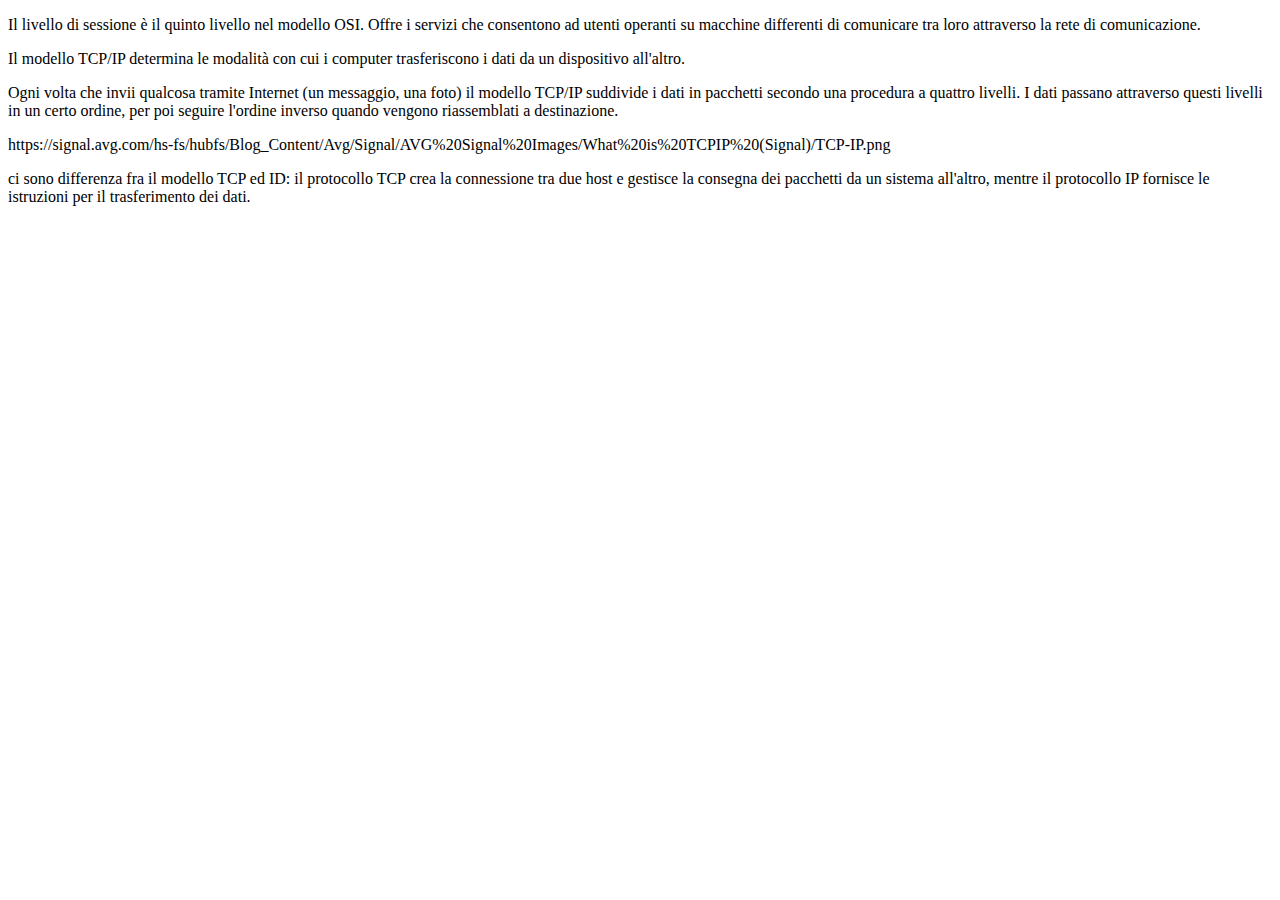
<file: index.html>
<!DOCTYPE html>
<html>
<head>
	<meta charset="utf-8">
	<meta name="viewport" content="width=device-width, initial-scale=1">
	<title>SESSION LAYER</title>
</head>
<body>
<p>Il livello di sessione è il quinto livello nel modello OSI. Offre i servizi che consentono ad utenti operanti su macchine differenti di comunicare tra loro attraverso la rete di comunicazione.</p>
<p>Il modello TCP/IP determina le modalità con cui i computer trasferiscono i dati da un dispositivo all'altro.</p>
<p>Ogni volta che invii qualcosa tramite Internet (un messaggio, una foto) il modello TCP/IP suddivide i dati in pacchetti secondo una procedura a quattro livelli. I dati passano attraverso questi livelli in un certo ordine, per poi seguire l'ordine inverso quando vengono riassemblati a destinazione.</p>
<img>https://signal.avg.com/hs-fs/hubfs/Blog_Content/Avg/Signal/AVG%20Signal%20Images/What%20is%20TCPIP%20(Signal)/TCP-IP.png</img>
<p>ci sono differenza fra il modello TCP ed ID: il protocollo TCP crea la connessione tra due host e gestisce la consegna dei pacchetti da un sistema all'altro, mentre il protocollo IP fornisce le istruzioni per il trasferimento dei dati.</p>





</body>
</html>
</file>
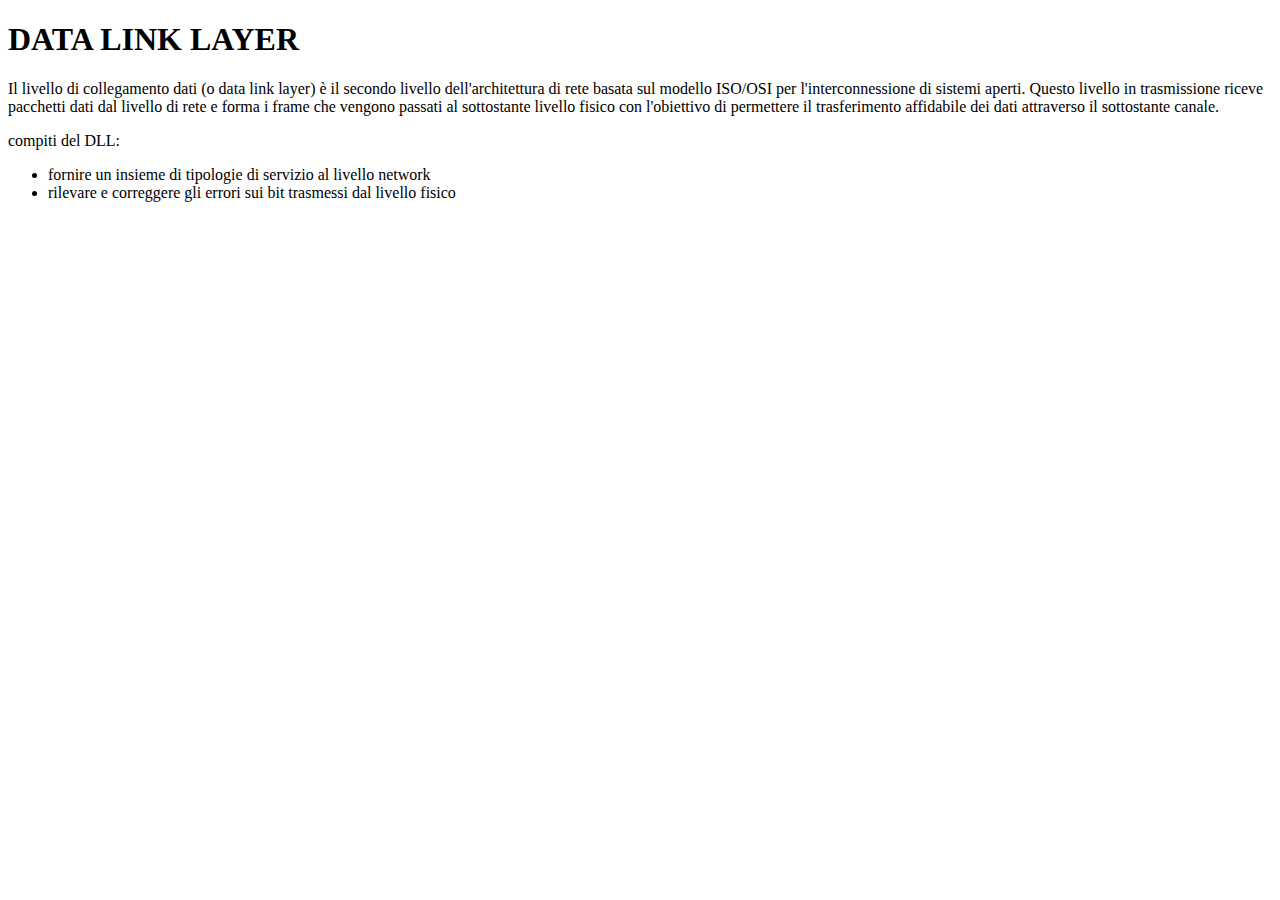
<file: ISO-OSI/Livello_2_Datalink_Layer/index.html>
<!DOCTYPE html>
<html>
<head>
	<meta charset="utf-8">
	<meta name="viewport" content="width=device-width, initial-scale=1">
	<title> livello di collegamento dati (data link layer)</title>
</head>
<body>
<h1>DATA LINK LAYER</h1>
<p>Il livello di collegamento dati (o data link layer) è il secondo livello dell'architettura di rete basata sul modello ISO/OSI per l'interconnessione di sistemi aperti. Questo livello in trasmissione riceve pacchetti dati dal livello di rete e forma i frame che vengono passati al sottostante livello fisico con l'obiettivo di permettere il trasferimento affidabile dei dati attraverso il sottostante canale.</p>
<p>compiti del DLL:</p>
<ul>
	<li>fornire un insieme di tipologie di servizio al livello network</li>
	<li>rilevare e correggere gli errori sui bit trasmessi dal livello fisico</li>
</ul>
</body>
</html>
</file>
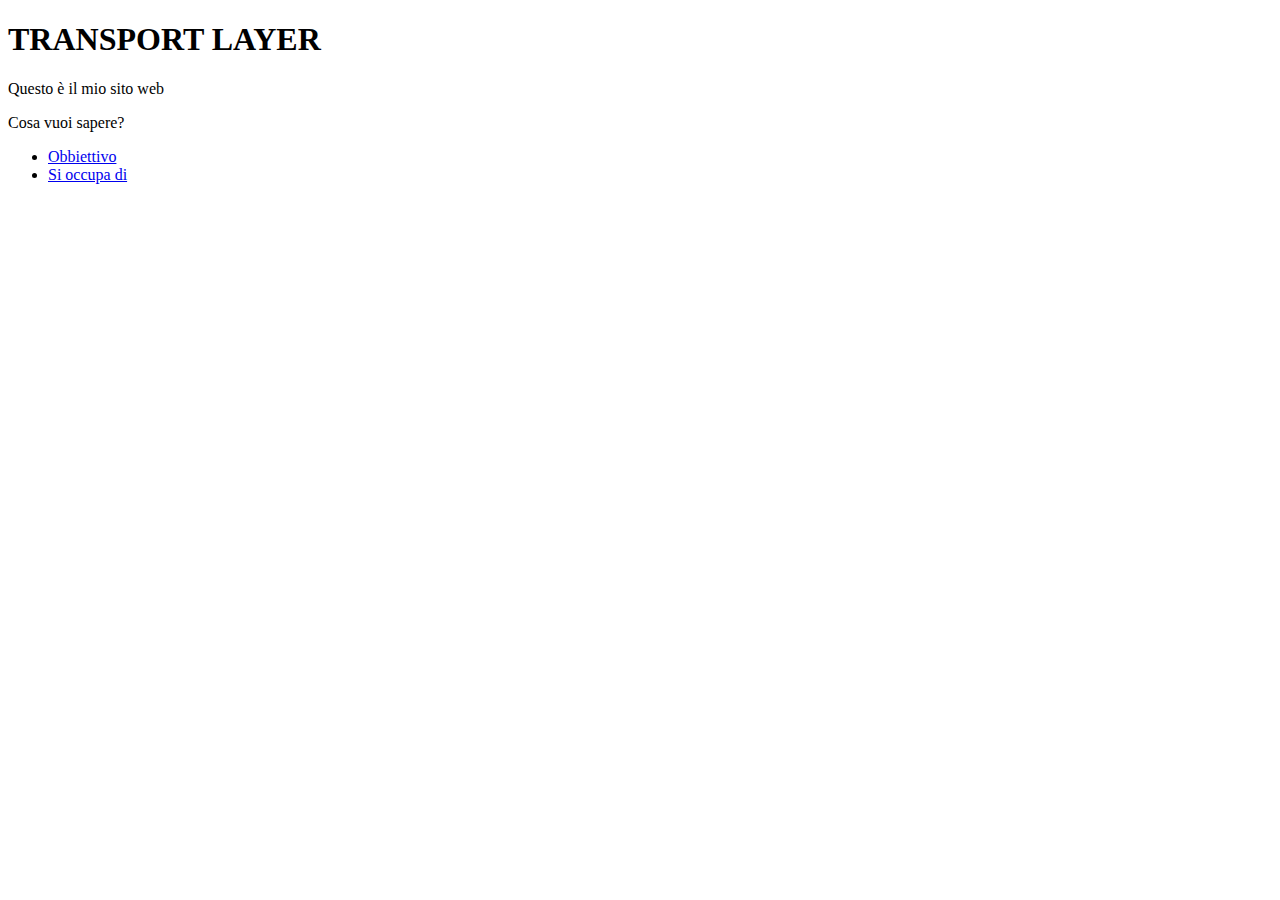
<file: ISO-OSI/Livello_4_Transport_Layer/index.html>
<!DOCTYPE html>
<head>
	
	<body>
<h1>TRANSPORT LAYER</h1>
<p>Questo	è	il	mio	sito	web</p>
<p>Cosa	vuoi	sapere?</p>
<ul>
<li><a href="obbiettivo.html">Obbiettivo</a></li>
<li><a href="si_occupa_di.html">Si occupa di</a></li>
</ul>
</body>


</body>
</html>
</file>
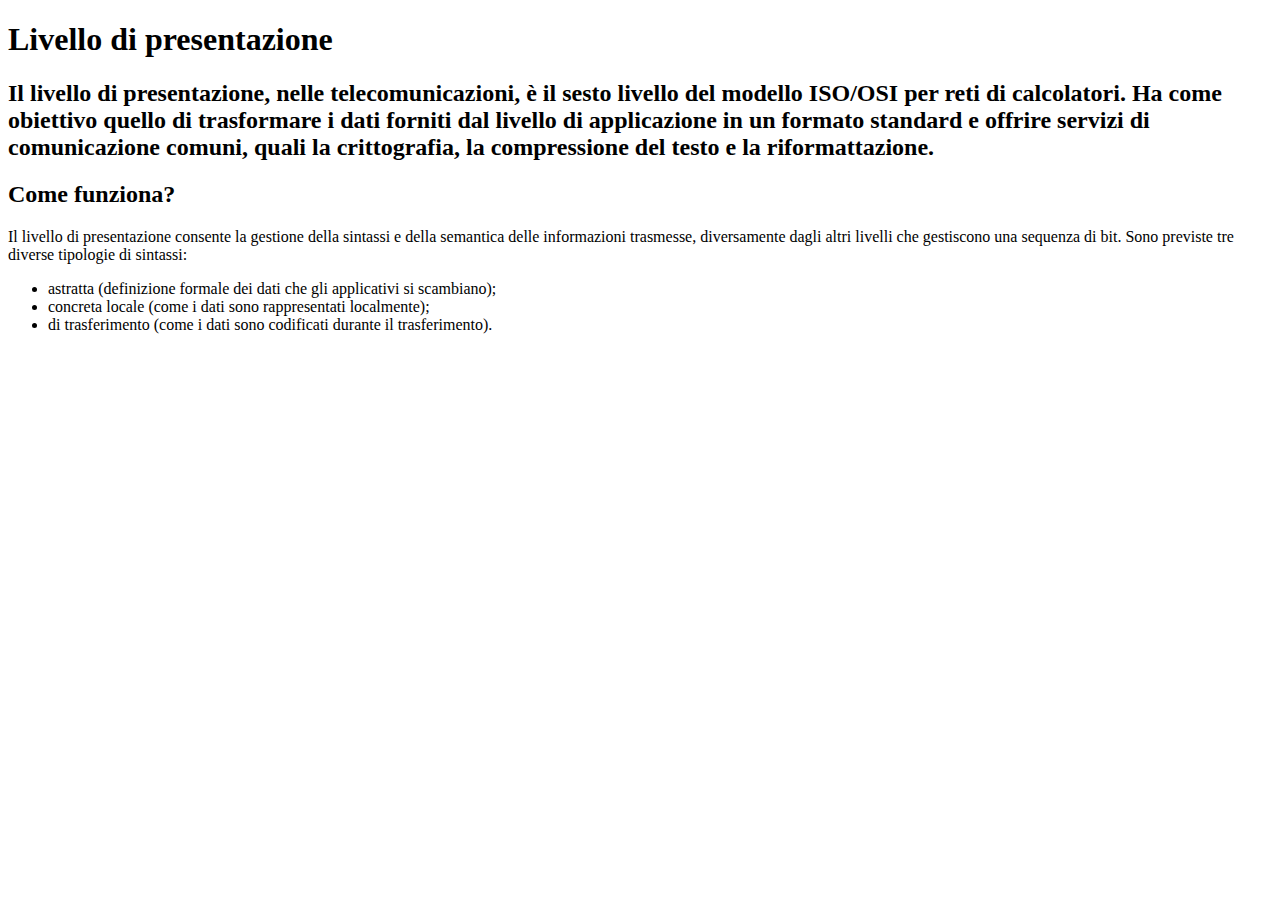
<file: ISO-OSI/Livello_6_Presentation_Layer/index.html>
<!DOCTYPE html>
<html>
<head>
	<meta charset="utf-8">
	<meta name="viewport" content="width=device-width, initial-scale=1">
	<title></title>
</head>
<body>

<h1> Livello di presentazione </h1>

<h2> Il livello di presentazione, nelle telecomunicazioni, è il sesto livello del modello ISO/OSI per reti di calcolatori. Ha come obiettivo quello di trasformare i dati forniti dal livello di applicazione in un formato standard e offrire servizi di comunicazione comuni, quali la crittografia, la compressione del testo e la riformattazione. </h2>

<h2> Come funziona? </h2>
<p> Il livello di presentazione consente la gestione della sintassi e della semantica delle informazioni trasmesse, diversamente dagli altri livelli che gestiscono una sequenza di bit. Sono previste tre diverse tipologie di sintassi:</p>

<ul>
  <li>astratta (definizione formale dei dati che gli applicativi si scambiano);</li>
  <li>concreta locale (come i dati sono rappresentati localmente);</li>
  <li>di trasferimento (come i dati sono codificati durante il trasferimento).</li>
</ul>


</body>
</html>
</file>
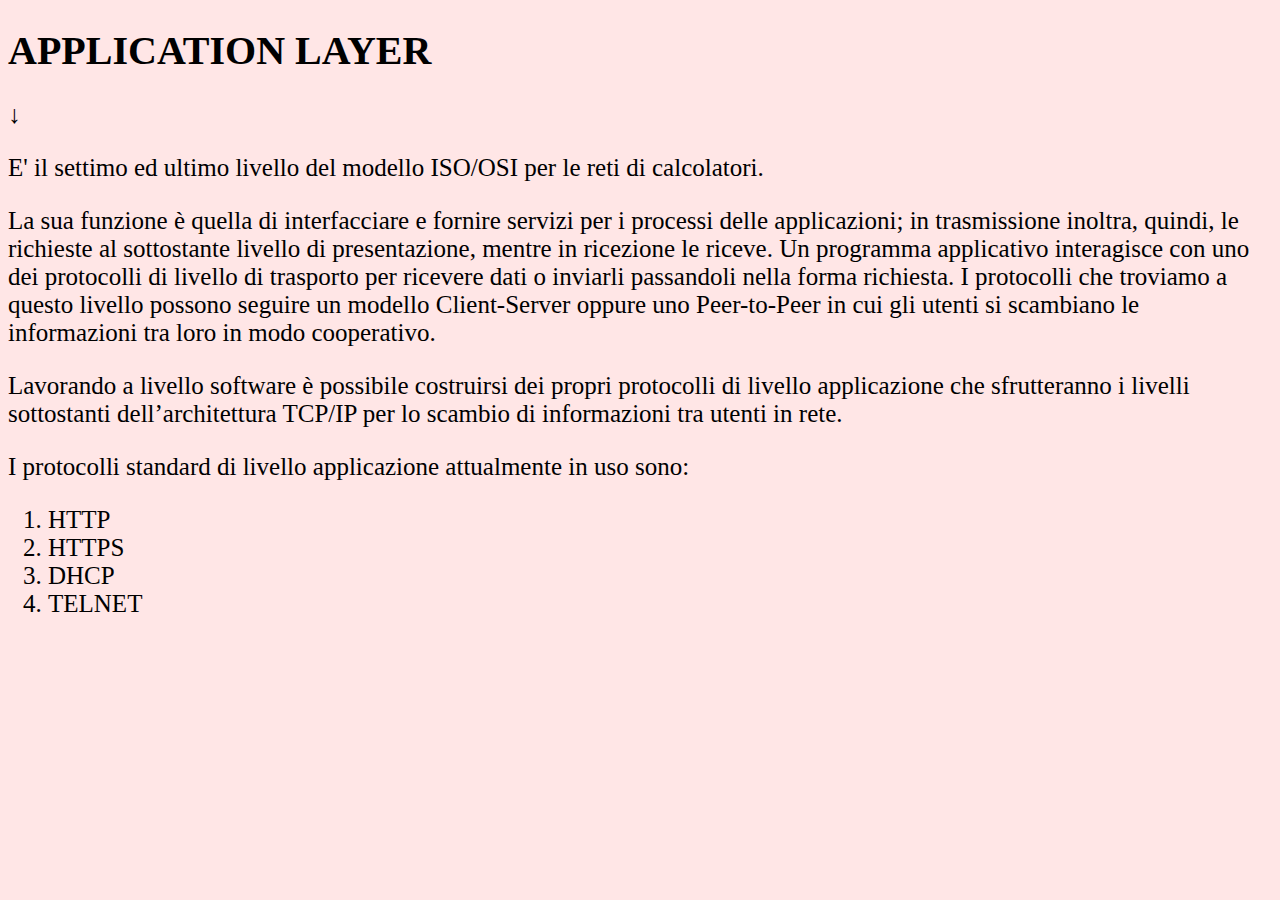
<file: ISO-OSI/Livello_7_Application_Layer/index.html>
<!DOCTYPE html>
<html>
<head>
	<meta charset="utf-8">
	<meta name="viewport" content="width=device-width, initial-scale=1">
	<title</title>
		<link href="css/stile.css" rel="stylesheet" type="text/css"/>
</head>
<body>
<h1>APPLICATION LAYER</h1>
<p>&#8595;</p>
<p>
	E' il settimo ed ultimo livello del modello ISO/OSI per le reti di calcolatori. 
</p>
<p>
	La sua funzione è quella di interfacciare e fornire servizi per i processi delle applicazioni; in trasmissione inoltra, quindi, le richieste al sottostante livello di presentazione, mentre in ricezione le riceve.
	Un programma applicativo interagisce con uno dei protocolli di livello di trasporto per ricevere dati o inviarli passandoli nella forma richiesta.
	I protocolli che troviamo a questo livello possono seguire un modello Client-Server oppure uno Peer-to-Peer in cui gli utenti si scambiano le informazioni tra loro in modo cooperativo.
</p>
<p>
	Lavorando a livello software è possibile costruirsi dei propri protocolli di livello applicazione che sfrutteranno i livelli sottostanti dell’architettura TCP/IP per lo scambio di informazioni tra utenti in rete.
</p>
<p>
	I protocolli standard di livello applicazione attualmente in uso sono:
</p>
<ol>
  <li>HTTP</li>
  <li>HTTPS</li>
  <li>DHCP</li>
  <li>TELNET</li>
</ol> 
</body>
</html>
</file>
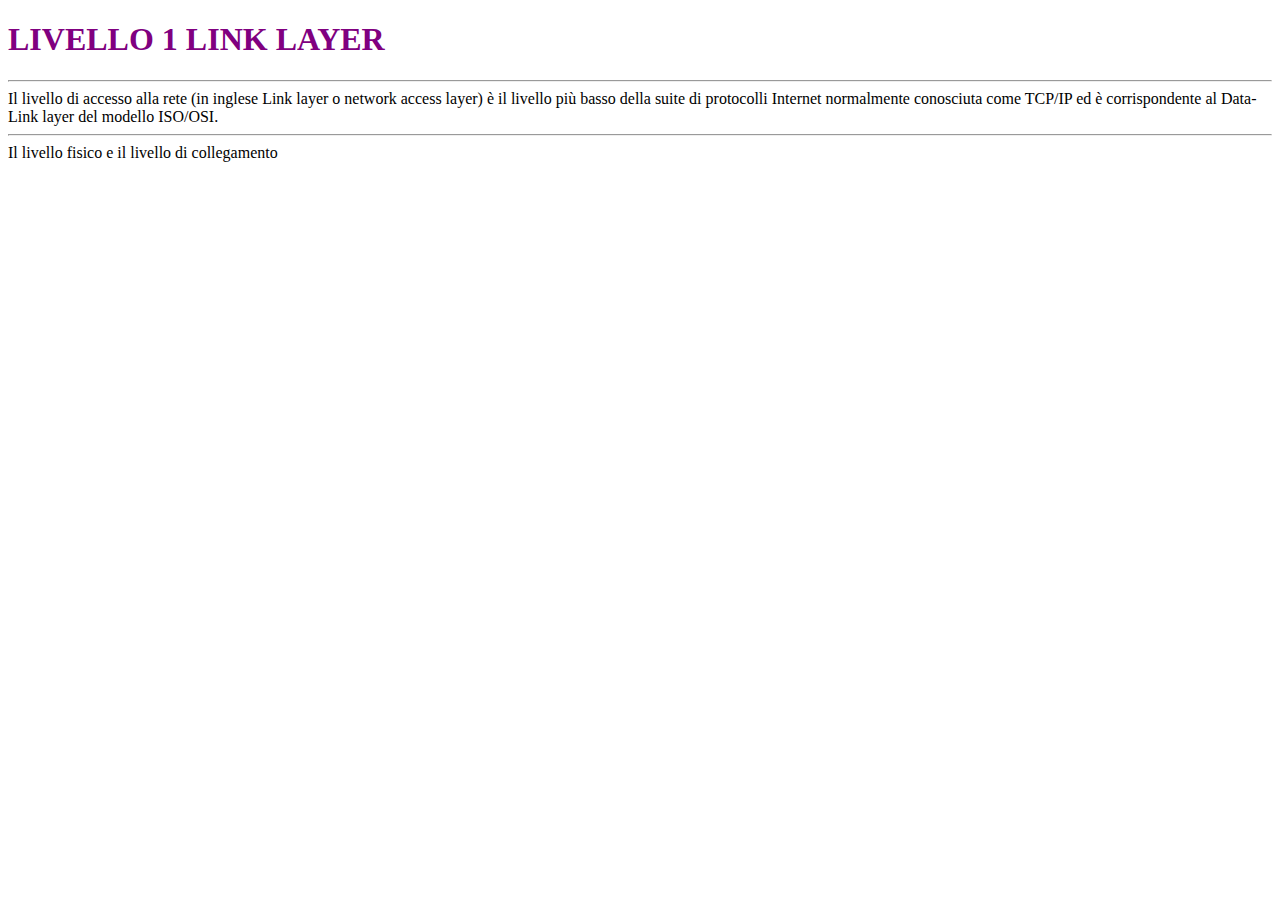
<file: TCP-IP/Livello_1_Link_Layer/index.html>
<!DOCTYPE html>
<html>
<head>
	<meta charset="utf-8">
	<link rel="stylesheet" type="text/css" href="CSS\stile_homepage.css">
	<meta name="viewport" content="width=device-width, initial-scale=1">
	<title>LIVELLO 1 LINK LAYER</title>
</head>
<body>
	<h1>LIVELLO 1 LINK LAYER</h1>
<hr> Il livello di accesso alla rete (in inglese Link layer o network access layer) è il livello più basso della suite di protocolli Internet normalmente conosciuta come TCP/IP ed è corrispondente al Data-Link layer del modello ISO/OSI.
<hr>

</body>
<head> Il livello fisico e il livello di collegamento <head>
</html>
</file>
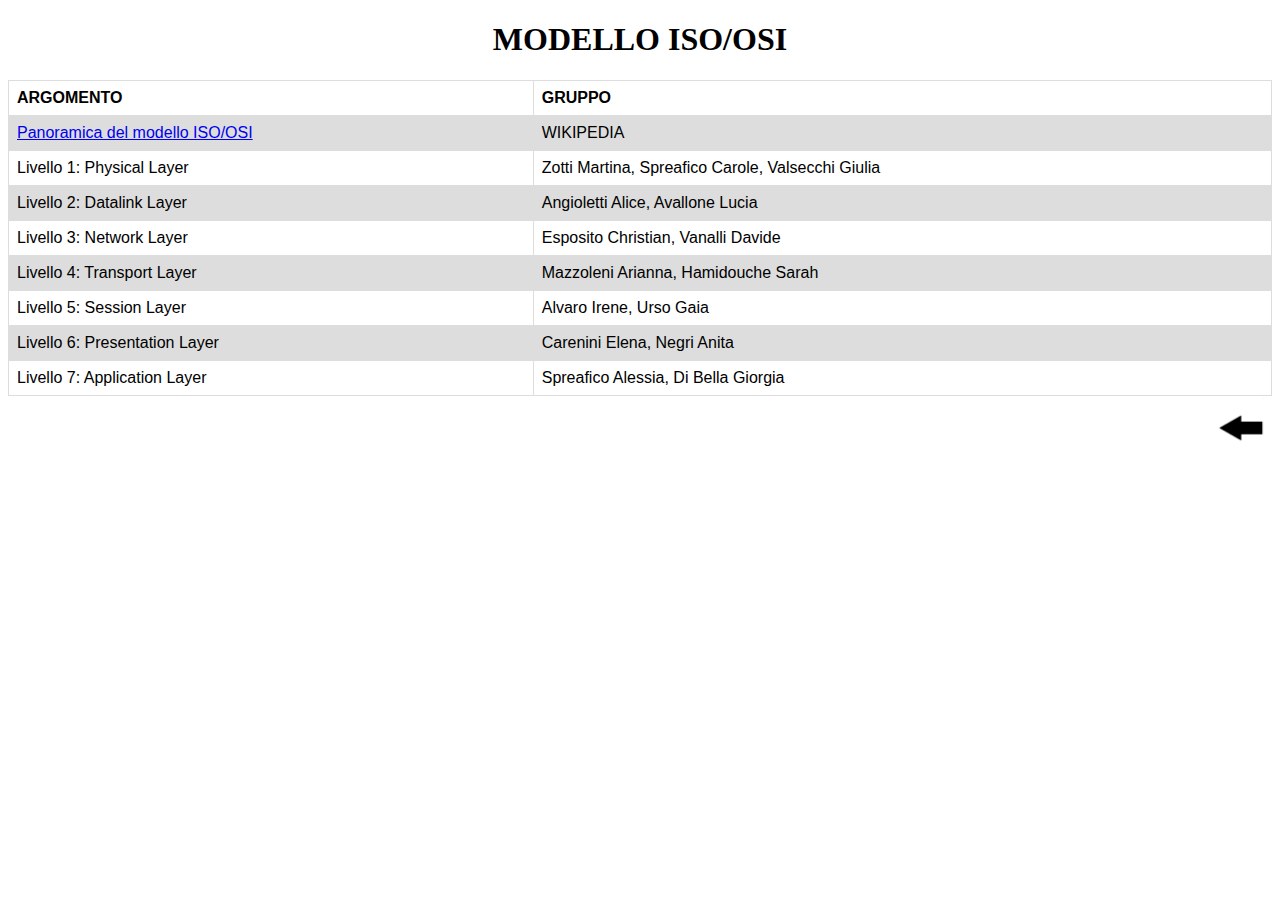
<file: ISO-OSI/assegnazione-argomenti.html>
<!DOCTYPE html>
<html>
<head>
	<meta charset="utf-8">
	<title>MODELLO ISO/OSI</title>
	<link rel="stylesheet" type="text/css" href="../CSS/assegnazione-argomenti_style.css">
</head>
<body>
<h1>MODELLO ISO/OSI</h1>
<table>
	<tr>
		<th>ARGOMENTO</th>	
		<th>GRUPPO</th>
	</tr>
	<tr>
		<td>
			<a href="https://it.wikipedia.org/wiki/Modello_OSI">Panoramica del modello ISO/OSI</a>
		</td>
		<td>
			WIKIPEDIA
		</td>
	</tr>
	<tr>
		<td>
			Livello 1: Physical Layer
		</td>
		<td>
			Zotti Martina, Spreafico Carole, Valsecchi Giulia
		</td>
	</tr>
	<tr>
		<td>
			Livello 2: Datalink Layer
		</td>
		<td>
			Angioletti Alice, Avallone Lucia
		</td>
	</tr>
	<tr>
		<td>
			Livello 3: Network Layer
		</td>
		<td>
			Esposito Christian, Vanalli Davide
		</td>
	</tr>
	<tr>
		<td>
			Livello 4: Transport Layer
		</td>
		<td>
			Mazzoleni Arianna, Hamidouche Sarah
		</td>
	</tr>
	<tr>
		<td>
			Livello 5: Session Layer
		</td>
		<td>
			Alvaro Irene, Urso Gaia
		</td>
	</tr>
	<tr>	
		<td>
			Livello 6: Presentation Layer
		</td>
		<td>
			Carenini Elena, Negri Anita
		</td>
	</tr>
	<tr>
		<td>
			Livello 7: Application Layer
		</td>
		<td>
			Spreafico Alessia, Di Bella Giorgia
		</td>
	</tr>
</table>
<div style="text-align: right;">
	<a href="../index.html"><img src="../IMMAGINI/indietro.png" height="5%" width="5%"></a>
</div>
</body>
</html>
</file>
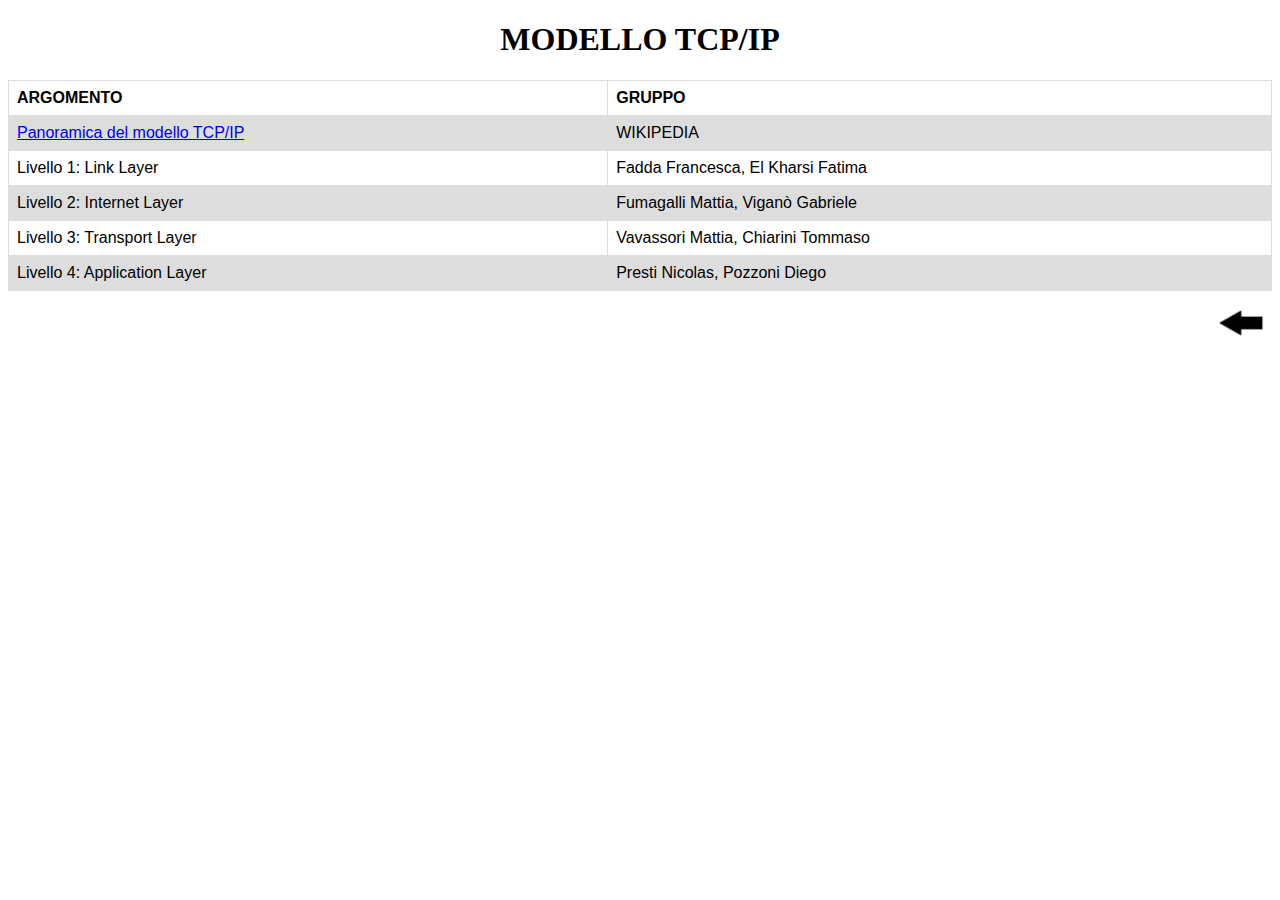
<file: TCP-IP/assegnazione-argomenti.html>
<!DOCTYPE html>
<html>
<head>
	<meta charset="utf-8">
	<title>MODELLO TCP/IP</title>
	<link rel="stylesheet" type="text/css" href="../CSS/assegnazione-argomenti_style.css">
</head>
<body>
<h1> MODELLO TCP/IP</h1>
<table>
	<tr>
		<th>ARGOMENTO</th>	
		<th>GRUPPO</th>
	</tr>
	<tr>
		<td>
			<a href="https://it.wikipedia.org/wiki/Suite_di_protocolli_Internet">Panoramica del modello TCP/IP</a>
		</td>
		<td>
			WIKIPEDIA
		</td>
	</tr>
	<tr>
		<td>
			Livello 1: Link Layer
		</td>
		<td>
			Fadda Francesca, El Kharsi Fatima
		</td>
	</tr>
	<tr>
		<td>
			Livello 2: Internet Layer
		</td>
		<td>
			Fumagalli Mattia, Viganò Gabriele
		</td>
	</tr>
	<tr>
		<td>
			Livello 3: Transport Layer
		</td>
		<td>
			Vavassori Mattia, Chiarini Tommaso
		</td>
	</tr>
	<tr>
		<td>
			Livello 4: Application Layer
		</td>
		<td>
			Presti Nicolas, Pozzoni Diego
		</td>
	</tr>
</table>
<div style="text-align: right;">
	<a href="../index.html"><img src="../IMMAGINI/indietro.png" height="5%" width="5%"></a>
</div>
</body>
</html>
</file>
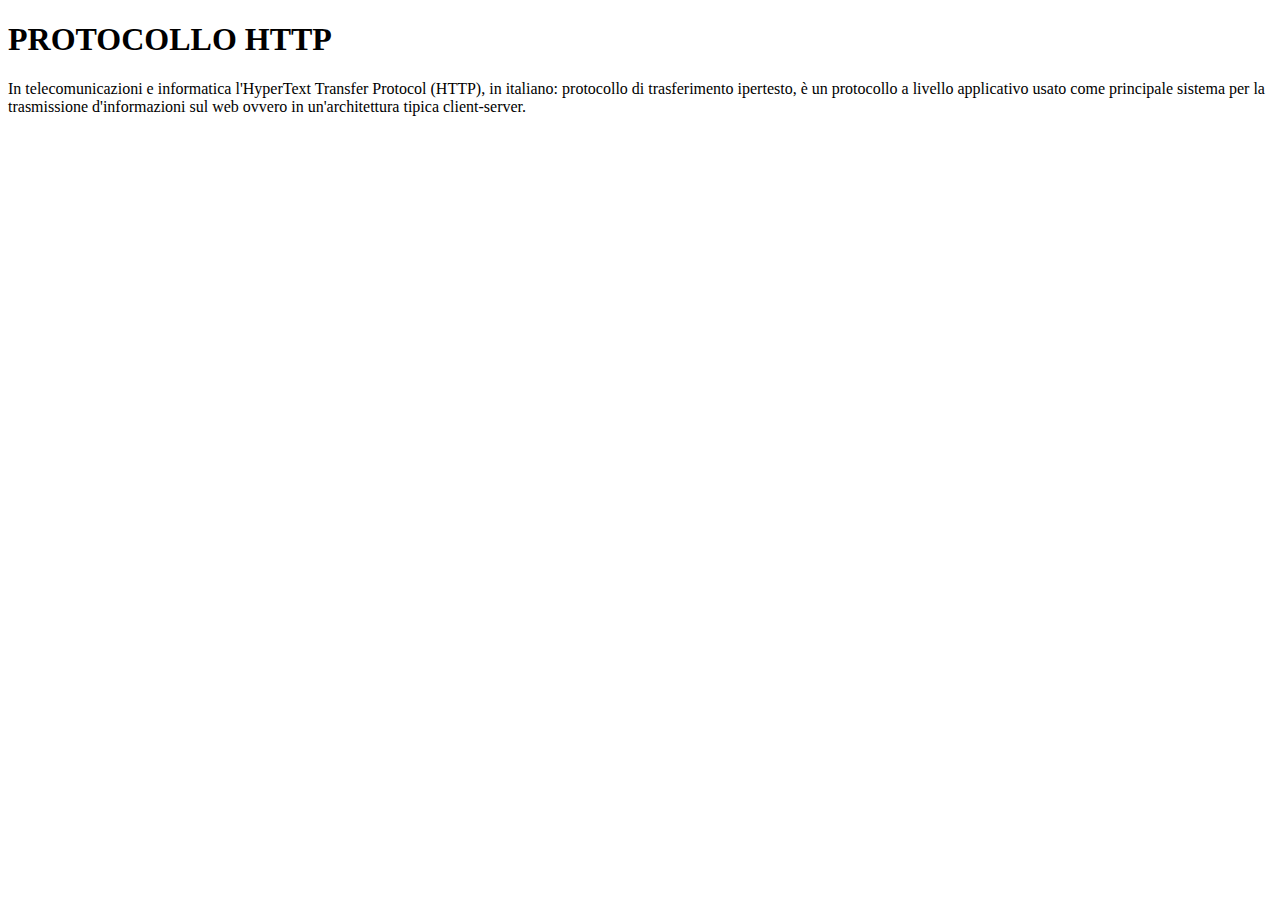
<file: ISO-OSI/Livello_7_Application_Layer/protocollo.html>
<!DOCTYPE html>
<html>
<head>
	<meta charset="utf-8">
	<meta name="viewport" content="width=device-width, initial-scale=1">
	<title</title>
		<link href="html/index.html" rel="HTTP" type="text/html"/>
</head>
<body>
<h1>PROTOCOLLO HTTP</h1>
<p>In telecomunicazioni e informatica l'HyperText Transfer Protocol (HTTP), in italiano: protocollo di trasferimento ipertesto, è un protocollo a livello applicativo usato come principale sistema per la trasmissione d'informazioni sul web ovvero in un'architettura tipica client-server.</p>
</file>
<file: ISO-OSI/Livello_7_Application_Layer/css/stile.css>
body {
  background-color: #ffe6e6;
  
}
p {font-size: 25px;

  
}
ol {font-size: 25px;
  
  
}
h1{font-size: 40px;
  
  
}
</file>
<file: CSS/assegnazione-argomenti_style.css>
h1{
	text-align: center;
}

table {
  font-family: arial, sans-serif;
  border-collapse: collapse;
  width: 100%;
}

td, th {
  border: 1px solid #dddddd;
  text-align: left;
  padding: 8px;
}

tr:nth-child(even) {
  background-color: #dddddd;
}
</file>
